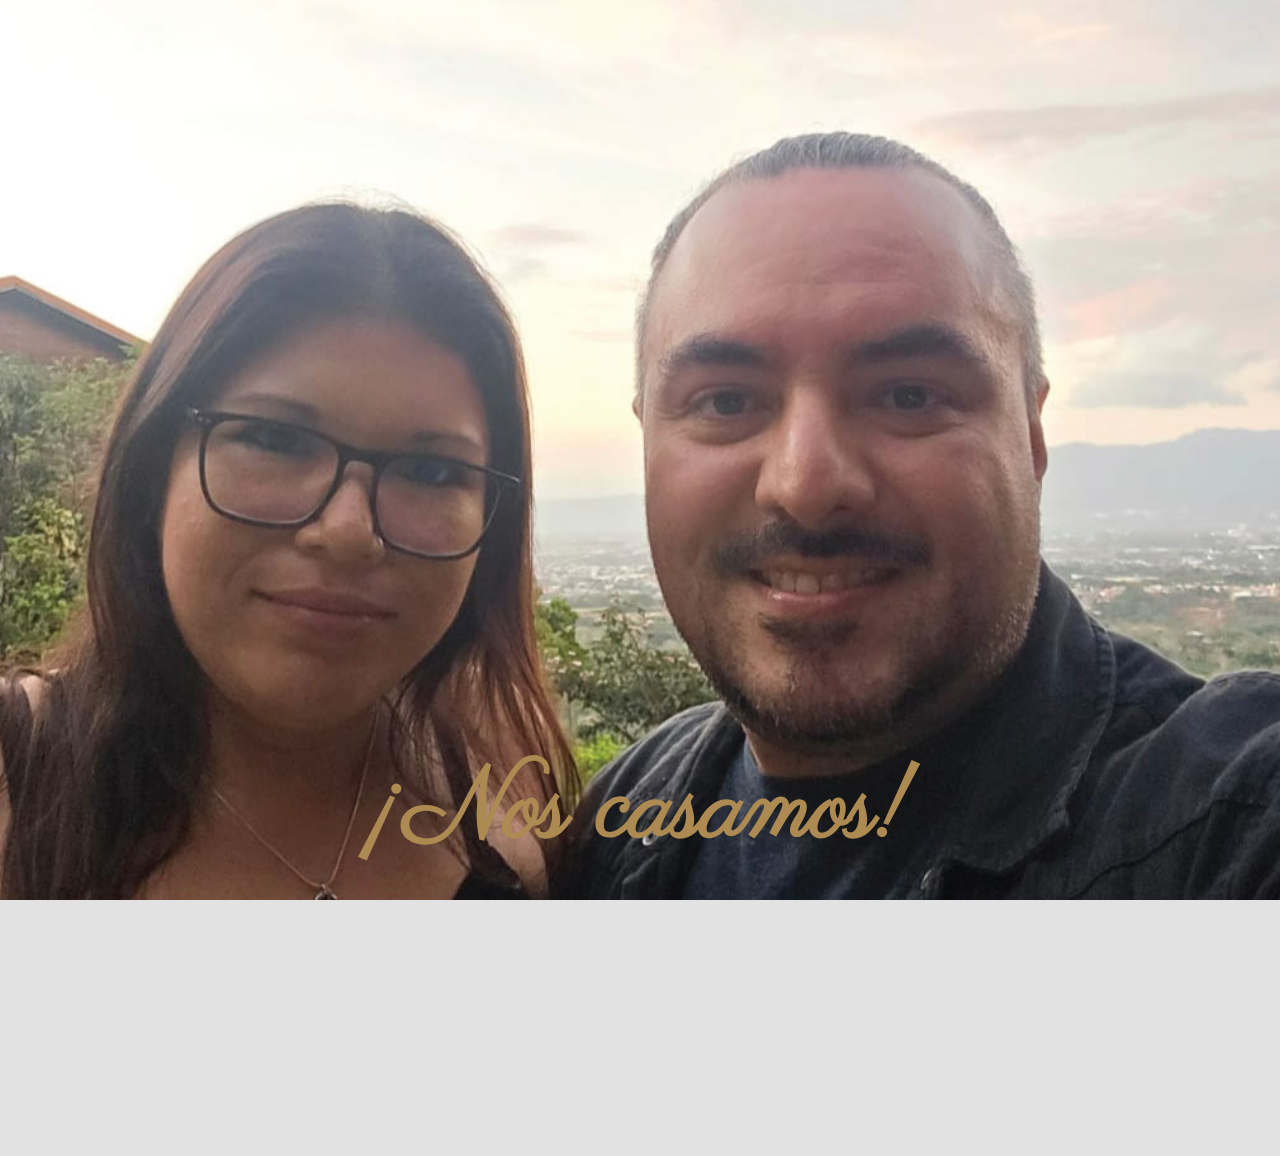
<file: index.html>
<!DOCTYPE html>
<html lang="es">
<head>
    <meta charset="UTF-8">
    <meta name="viewport" content="width=device-width, initial-scale=1.0">
    <title>Boda Ramírez Solano</title>
    <link rel="stylesheet" href="./css/styles.css">
    <link href="https://fonts.googleapis.com/css2?family=Parisienne&display=swap" rel="stylesheet">
    <link href="https://fonts.googleapis.com/css2?family=Raleway:wght@300;400;600&display=swap" rel="stylesheet">


</head>
<body>
    <!-- Portada -->
    <section id="portada">
        <div class="content-box">
            <h1>¡Nos casamos!</h1>
            <div id="cuenta-regresiva-contenedor"></div> <!-- Aquí se mostrará la cuenta regresiva -->
        </div>
    </section>
    
    <!-- Línea de Tiempo -->
    <section id="timeline"></section>

    <!-- RSVP -->
    <section id="rsvp"></section>

    <!-- Galería -->
    <section id="galeria"></section>

    <!-- Regalos -->
    <section id="regalos"></section>

    <script type="module" src="./js/main.js"></script>
</body>
</html>
</file>
<file: css/styles.css>
body {
    font-family: 'Raleway', sans-serif;
    margin: 0;
    padding: 0;
    background-color: #e2e2e2; /* Blanco marfil */
    color: #333; /* Color del texto */
}

/* Ajustes adicionales */
h1, h2, h3, p {
    font-weight: 300; /* Peso más ligero para el resto de los textos */
}

h1 {
    font-weight: 600; /* Peso más pesado para los títulos principales */
}

/* Portada */
#portada {
    background: url('../assets/imagenes/desktop/portadaAyE-desktop.jpg') no-repeat center center/cover;
    height: 100vh;
    display: flex;
    justify-content: flex-end; /* Alinea el texto a la base */
    align-items: center;   /* Coloca el texto en la base de la portada */
    color: white;
    text-align: center;
    padding: 0 20px; /* Añade padding para no tocar el borde */
}

#portada h1 {
    font-size: 100px; /* Ajuste del tamaño del texto */
    font-family: 'Parisienne', cursive; /* Mantener la tipografía */
    color: #ac8a51; /* Color blanco */
    margin-bottom: 20px; /* Ajuste para que quede a 20px del borde inferior */
}

#portada p {
    font-size: 1.5rem;
    font-family: 'Raleway', sans-serif;
}

/* Media Queries para dispositivos móviles */
@media (max-width: 768px) {
    #portada {
        background: url('../assets/imagenes/movil/portadaAyE-movil.jpg') no-repeat center center/cover;
        height: 100vh;
    }

    #portada h1 {
        font-size: 50px; /* Ajustamos el tamaño del título para pantallas pequeñas */
        margin-bottom: 20px; /* Se mantiene la distancia en pantallas pequeñas */
    }

    #portada p {
        font-size: 1rem; /* Ajustamos el tamaño del subtítulo para pantallas pequeñas */
    }

    /* Ajustes de márgenes y paddings para pantallas pequeñas */
    section {
        padding: 1rem;
    }
}

/* Estilos para los componentes */
section {
    padding: 2rem;
}

h2 {
    color: #ac8a51; /* Dorado */
}

/* Flexbox para el layout */
section {
    display: flex;
    flex-direction: column;
    justify-content: center;
    align-items: center;
}

/* Estilo para enlaces de confirmación y regalos */
a {
    text-decoration: none;
    color: #00151e; /* Azul intenso */
    font-weight: bold;
}

a:hover {
    color: #ac8a51; /* Dorado */
}


/* Estilos para la cuenta regresiva */
.cuenta-regresiva {
    display: flex;
    flex-direction: column;
    align-items: center;
    justify-content: center;
    background-color: rgba(255, 255, 255, 0.2); /* Fondo translúcido */
    padding: 15px;
    border-radius: 10px;
    color: #00151e; /* Azul intenso */
    font-family: 'Raleway', sans-serif;
    gap: 15px;
    margin-top: 20px;
}

.dias {
    display: flex;
    flex-direction: column;
    align-items: center;
    margin-bottom: 10px;
}

.valor-dias {
    font-size: 8rem;  /* Tamaño duplicado */
    font-weight: bold;
    margin-bottom: 5px;
    color: #00151e; /* Azul intenso */
}

.unidad-dias {
    font-size: 3.6rem;  /* Tamaño duplicado */
    font-family: 'Parisienne', cursive;
}

.linea-tiempo {
    display: flex;
    justify-content: center;
    align-items: center;
    gap: 20px;
    font-size: 3rem;  /* Tamaño duplicado */
    font-weight: bold;
    color: #e2e2e2; /* Azul intenso */
}

.linea-tiempo .unidad {
    font-weight: 300;
    margin-left: 5px;
    font-size: 2rem;  /* Tamaño duplicado */
}

.cuenta-regresiva.solo-horas .dias {
    display: none;
}

/* Media Queries para dispositivos móviles */
@media (max-width: 768px) {
    .cuenta-regresiva {
        padding: 10px;  /* Reducir padding para ajustarse mejor en móviles */
        gap: 10px;  /* Reducir espacio entre los elementos */
    }

    .valor-dias {
        font-size: 4rem;  /* Reducir tamaño de los días */
    }

    .unidad-dias {
        font-size: 2rem;  /* Reducir tamaño de la unidad de días */
    }

    .linea-tiempo {
        gap: 10px;  /* Reducir espacio entre horas, minutos y segundos */
        font-size: 2rem;  /* Reducir tamaño de las unidades (horas, minutos, segundos) */
    }

    .linea-tiempo .unidad {
        font-size: 1.5rem;  /* Reducir tamaño de las unidades (horas, minutos, segundos) */
    }

    .valor-horas,
    .valor-minutos,
    .valor-segundos {
        font-size: 3rem;  /* Reducir tamaño de las horas, minutos y segundos */
    }
}
</file>
